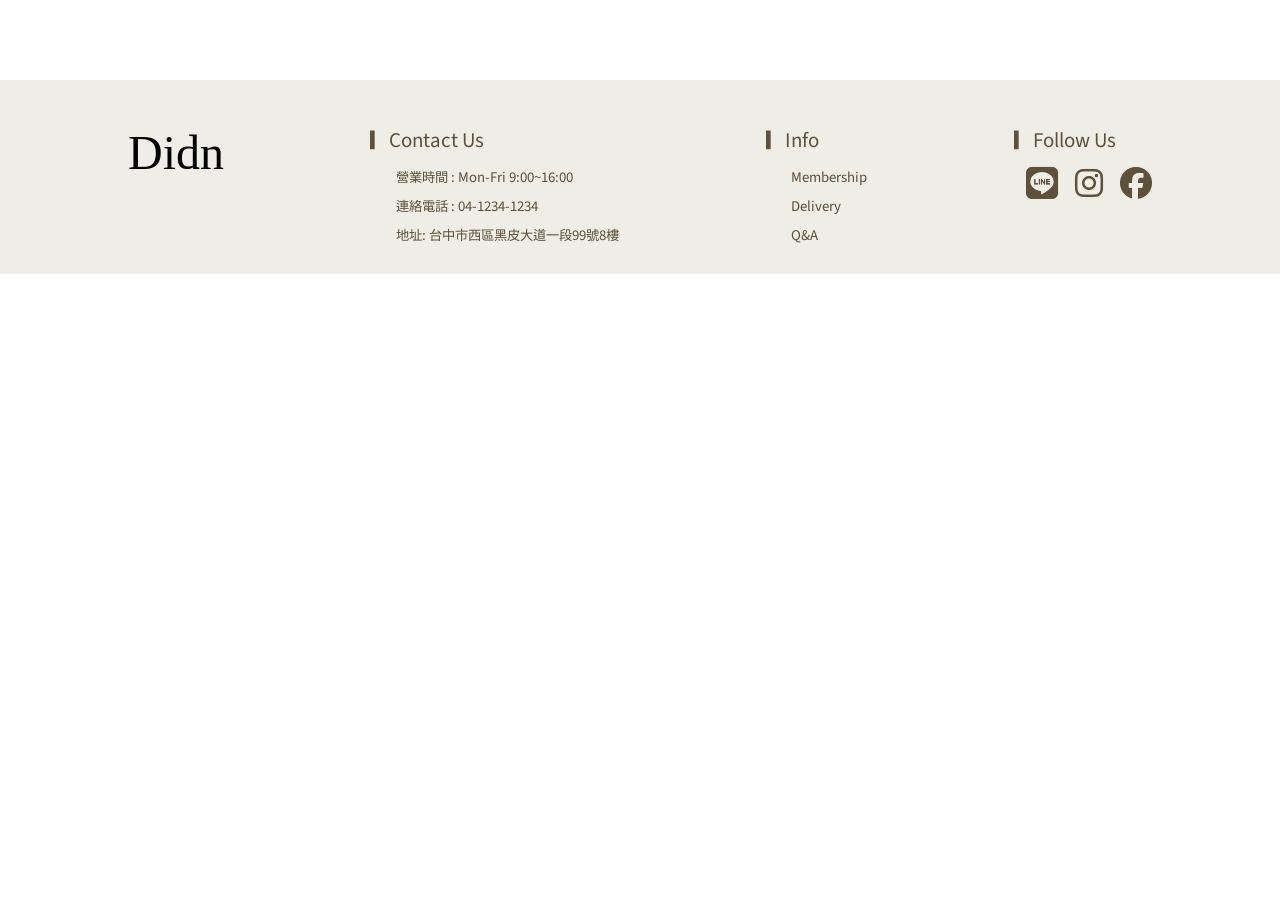
<file: footer.html>
<!DOCTYPE html>
<html lang="en">

<head>
    <meta charset="UTF-8">
    <meta name="viewport" content="width=device-width, initial-scale=1.0">
    <title>footer</title>
    <!-- font awsome icon -->
    <link rel="stylesheet" href="https://cdnjs.cloudflare.com/ajax/libs/font-awesome/6.4.2/css/all.min.css">

    <style>
        /* Google font */
        @import url('https://fonts.googleapis.com/css2?family=Chocolate+Classical+Sans&display=swap');

        * {
            margin: 0;
            padding: 0;
            font-family: "Chocolate Classical Sans", serif;
            font-weight: 400;
            font-style: normal;
        }

        .footer {
            width: 100%;
            /* height: 20vh; */
            background-color: #EEEEE7;

            /* 貼齊底部 */
            /* margin-bottom: -10px; */
            padding-bottom: 10px;
        }

        .footerContiner {
            margin: 80px 10vw;
            margin-bottom: 10px;
            display: flex;
            justify-content: space-between;
        }

        a {
            color: black;
            text-decoration: none;
        }

        .footerContiner>a>h5 {
            font-family: "Homemade Apple", serif;
            font-size: 3em;
            margin-top: 5vh;
        }

        .content {
            margin-top: 5vh;
            color: #5E5039;
        }

        .content>h3 {
            margin-bottom: 15px;
            font-weight: 500;
        }

        .content>h5 {
            margin-bottom: 10px;
            padding-left: 2vw;
        }

        .socialMediaContainer>i {
            padding-left: 1vw;
        }


        .line:hover {
            color: #77a96b;
            cursor: pointer;
        }

        .ig:hover {
            color: #9f3b63;
            cursor: pointer;

        }

        .fb:hover {
            color: #5081C1;
            cursor: pointer;
        }

        @media screen and (min-width:651px) and (max-width:1000px) {
            .footerContiner {
                margin: 10px 5vw;
            }
        }

        @media screen and (max-width: 650px) {
            .footerContiner {
                display: block;
            }

            .footerContiner>a>h5 {
                display: none;
            }

            .content {
                margin: 0;
                padding-top: 20px;
                /* background-color: lightblue; */
            }
        }
    </style>
</head>

<body>
    <div class="footer">

        <div class="footerContiner">

            <a href="homepage.html">
                <h5>Didn</h5>
            </a>

            <div class="content" id="contact">
                <h3>▎Contact Us</h3>
                <h5>營業時間 : Mon-Fri 9:00~16:00</h5>
                <h5>連絡電話 : 04-1234-1234</h5>
                <h5>地址: 台中市西區黑皮大道一段99號8樓</h5>
            </div>
            <div class="content">
                <h3>▎Info</h3>
                <h5>Membership</h5>
                <h5>Delivery</h5>
                <h5>Q&A</h5>
            </div>

            <div class="content">
                <h3>▎Follow Us</h3>

                <div class="socialMediaContainer" onclick="toline()">
                    <i class="line fa-brands fa-line fa-2x"></i>
                    <i class="ig fa-brands fa-instagram fa-2x" onclick="toig()"></i>
                    <i class="fb fa-brands fa-facebook fa-2x" onclick="tofb()"></i>
                </div>

            </div>

            <!-- <h5>99© 九九股份有限公司, All Rights Reserved.</h5> -->
        </div>



        <script>
            // function toline() {
            //     window.open('https://page.line.me/jwv3010k')
            // }

            function toig() {
                window.open('https://www.instagram.com/explore/locations/610933542/-/')
            }

            function tofb() {
                window.open('https://www.facebook.com/IIIDEITc/?locale=zh_TW')
            }
        </script>

</body>

</html>
</file>
